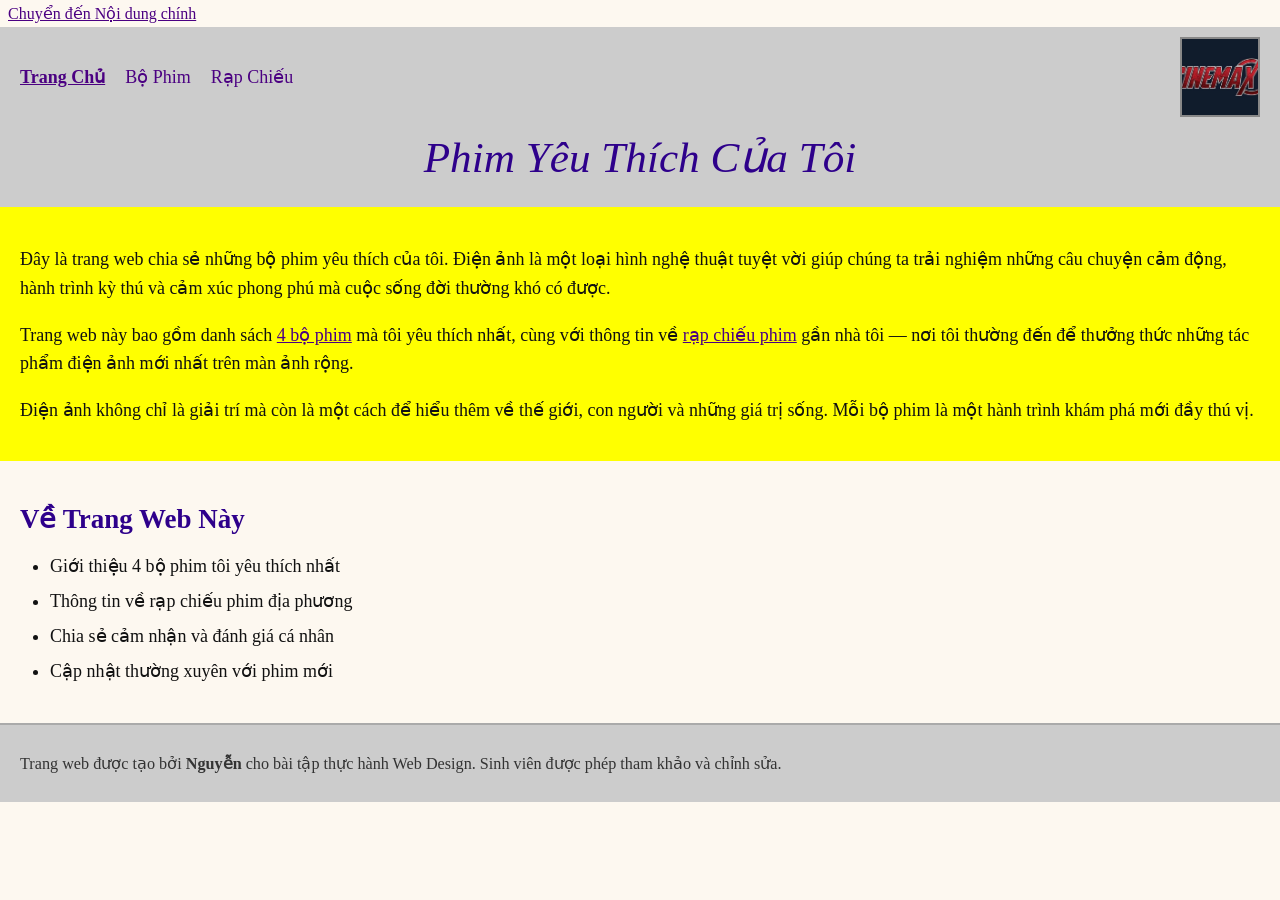
<file: index.html>
<!DOCTYPE html>
<html lang="vi">
<head>
  <meta charset="utf-8">
  <meta name="viewport" content="width=device-width, initial-scale=1.0">
  <meta name="description" content="Trang web phim yêu thích - Khám phá 4 bộ phim hay nhất và rạp chiếu phim của chúng tôi.">
  <title>Phim Yêu Thích | Trang Chủ</title>
  <link rel="stylesheet" href="style.css">
</head>
<body>

  <!-- Skip to Main Content -->
  <a href="#main-content" class="skip-link">Chuyển đến Nội dung chính</a>

  <!-- HEADER -->
  <header id="site-header">
    <nav id="main-nav">
      <ul>
        <li><a href="index.html" class="active">Trang Chủ</a></li>
        <li><a href="phim.html">Bộ Phim</a></li>
        <li><a href="rap.html">Rạp Chiếu</a></li>
      </ul>
      <img src="cinema-logo.jpg" alt="Logo rạp chiếu phim" id="header-img">
    </nav>
    <h1>Phim Yêu Thích Của Tôi</h1>
  </header>

  <!-- MAIN CONTENT -->
  <main id="main-content">

    <section id="intro">
      <p>
        Đây là trang web chia sẻ những bộ phim yêu thích của tôi. Điện ảnh là một loại hình nghệ thuật
        tuyệt vời giúp chúng ta trải nghiệm những câu chuyện cảm động, hành trình kỳ thú và cảm xúc
        phong phú mà cuộc sống đời thường khó có được.
      </p>
      <p>
        Trang web này bao gồm danh sách <a href="phim.html">4 bộ phim</a> mà tôi yêu thích nhất,
        cùng với thông tin về <a href="rap.html">rạp chiếu phim</a> gần nhà tôi — nơi tôi thường
        đến để thưởng thức những tác phẩm điện ảnh mới nhất trên màn ảnh rộng.
      </p>
      <p>
        Điện ảnh không chỉ là giải trí mà còn là một cách để hiểu thêm về thế giới, con người
        và những giá trị sống. Mỗi bộ phim là một hành trình khám phá mới đầy thú vị.
      </p>
    </section>

    <section id="about">
      <h2>Về Trang Web Này</h2>
      <ul>
        <li>Giới thiệu 4 bộ phim tôi yêu thích nhất</li>
        <li>Thông tin về rạp chiếu phim địa phương</li>
        <li>Chia sẻ cảm nhận và đánh giá cá nhân</li>
        <li>Cập nhật thường xuyên với phim mới</li>
      </ul>
    </section>

  </main>

  <!-- FOOTER -->
  <footer id="site-footer">
    <p>Trang web được tạo bởi <strong>Nguyễn</strong> cho bài tập thực hành Web Design.
      Sinh viên được phép tham khảo và chỉnh sửa.</p>
  </footer>

</body>
</html>
</file>
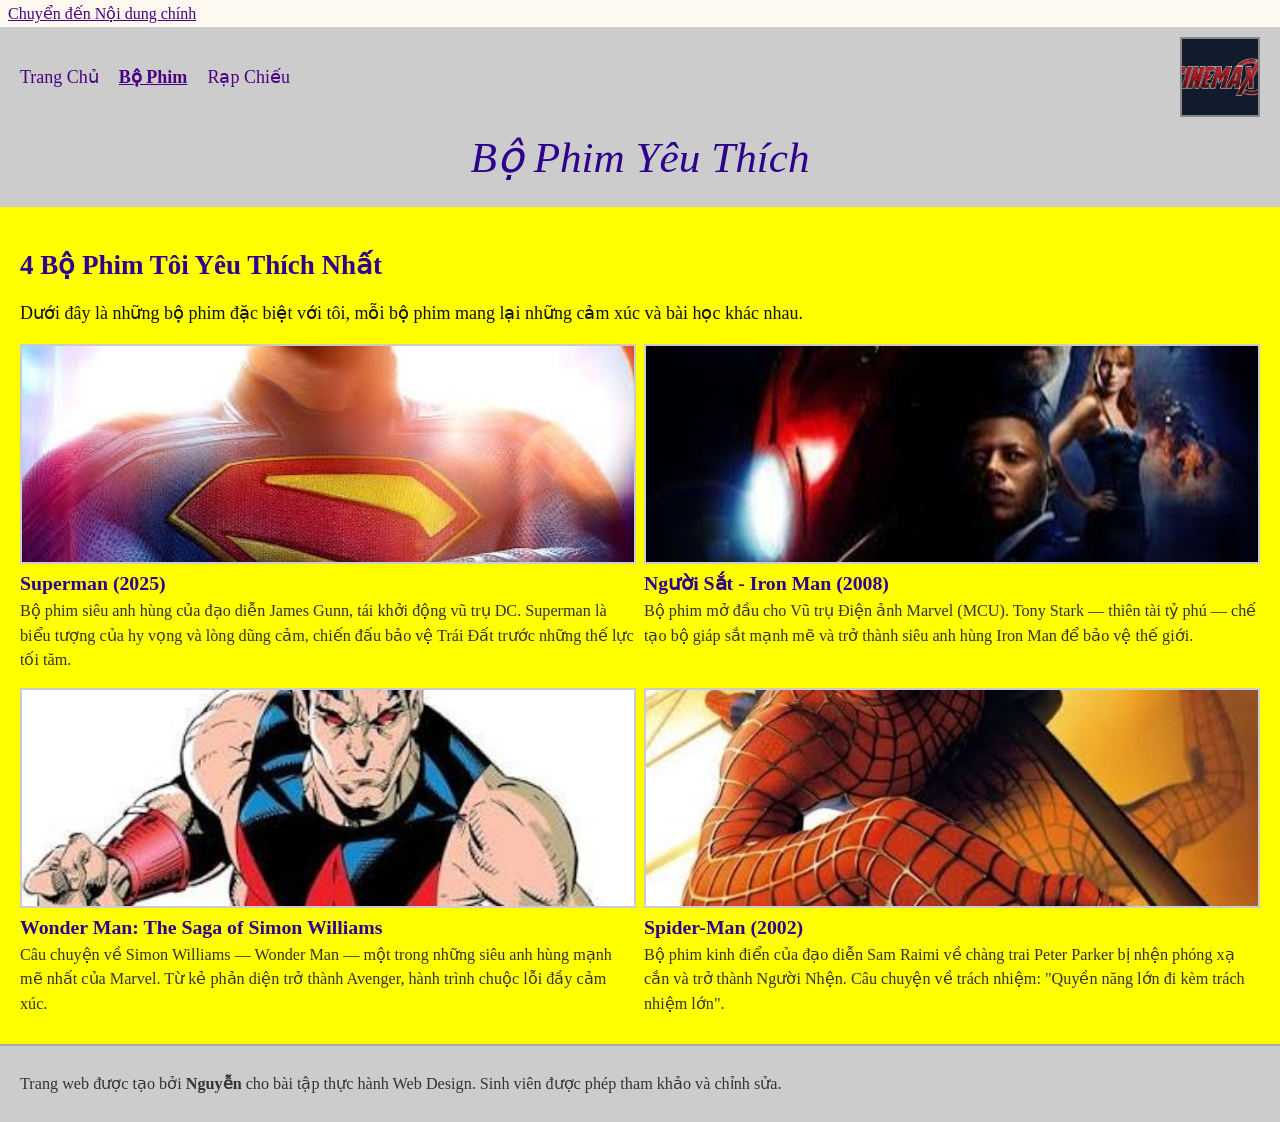
<file: phim.html>
<!DOCTYPE html>
<html lang="vi">
<head>
  <meta charset="utf-8">
  <meta name="viewport" content="width=device-width, initial-scale=1.0">
  <meta name="description" content="Danh sách 4 bộ phim yêu thích - những tác phẩm điện ảnh đáng xem nhất.">
  <title>Bộ Phim | Phim Yêu Thích</title>
  <link rel="stylesheet" href="style.css">
</head>
<body>

  <!-- Skip to Main Content -->
  <a href="#main-content" class="skip-link">Chuyển đến Nội dung chính</a>

  <!-- HEADER -->
  <header id="site-header">
    <nav id="main-nav">
      <ul>
        <li><a href="index.html">Trang Chủ</a></li>
        <li><a href="phim.html" class="active">Bộ Phim</a></li>
        <li><a href="rap.html">Rạp Chiếu</a></li>
      </ul>
      <img src="cinema-logo.jpg" alt="Logo rạp chiếu phim" id="header-img">
    </nav>
    <h1>Bộ Phim Yêu Thích</h1>
  </header>

  <!-- MAIN CONTENT -->
  <main id="main-content">

    <section id="movie-list">
      <h2>4 Bộ Phim Tôi Yêu Thích Nhất</h2>
      <p>Dưới đây là những bộ phim đặc biệt với tôi, mỗi bộ phim mang lại những cảm xúc và bài học khác nhau.</p>

      <!-- GRID 2 CỘT ẢNH PHIM -->
      <div id="phim-grid">

        <!-- Phim 1 -->
        <div class="phim-item" id="phim-1">
          <img src="phim1.jpg" alt="Poster phim Superman (2025)">
          <h3>Superman (2025)</h3>
          <p>Bộ phim siêu anh hùng của đạo diễn James Gunn, tái khởi động vũ trụ DC. Superman là biểu tượng của hy vọng và lòng dũng cảm, chiến đấu bảo vệ Trái Đất trước những thế lực tối tăm.</p>
        </div>

        <!-- Phim 2 -->
        <div class="phim-item" id="phim-2">
          <img src="phim2.jpg" alt="Poster phim Người Sắt - Iron Man (2008)">
          <h3>Người Sắt - Iron Man (2008)</h3>
          <p>Bộ phim mở đầu cho Vũ trụ Điện ảnh Marvel (MCU). Tony Stark — thiên tài tỷ phú — chế tạo bộ giáp sắt mạnh mẽ và trở thành siêu anh hùng Iron Man để bảo vệ thế giới.</p>
        </div>

        <!-- Phim 3 -->
        <div class="phim-item" id="phim-3">
          <img src="phim3.jpg" alt="Bìa truyện tranh Wonder Man - The Saga of Simon Williams">
          <h3>Wonder Man: The Saga of Simon Williams</h3>
          <p>Câu chuyện về Simon Williams — Wonder Man — một trong những siêu anh hùng mạnh mẽ nhất của Marvel. Từ kẻ phản diện trở thành Avenger, hành trình chuộc lỗi đầy cảm xúc.</p>
        </div>

        <!-- Phim 4 -->
        <div class="phim-item" id="phim-4">
          <img src="phim4.jpg" alt="Poster phim Spider-Man (2002)">
          <h3>Spider-Man (2002)</h3>
          <p>Bộ phim kinh điển của đạo diễn Sam Raimi về chàng trai Peter Parker bị nhện phóng xạ cắn và trở thành Người Nhện. Câu chuyện về trách nhiệm: "Quyền năng lớn đi kèm trách nhiệm lớn".</p>
        </div>

      </div><!-- end #phim-grid -->
    </section>

  </main>

  <!-- FOOTER -->
  <footer id="site-footer">
    <p>Trang web được tạo bởi <strong>Nguyễn</strong> cho bài tập thực hành Web Design.
      Sinh viên được phép tham khảo và chỉnh sửa.</p>
  </footer>

</body>
</html>
</file>
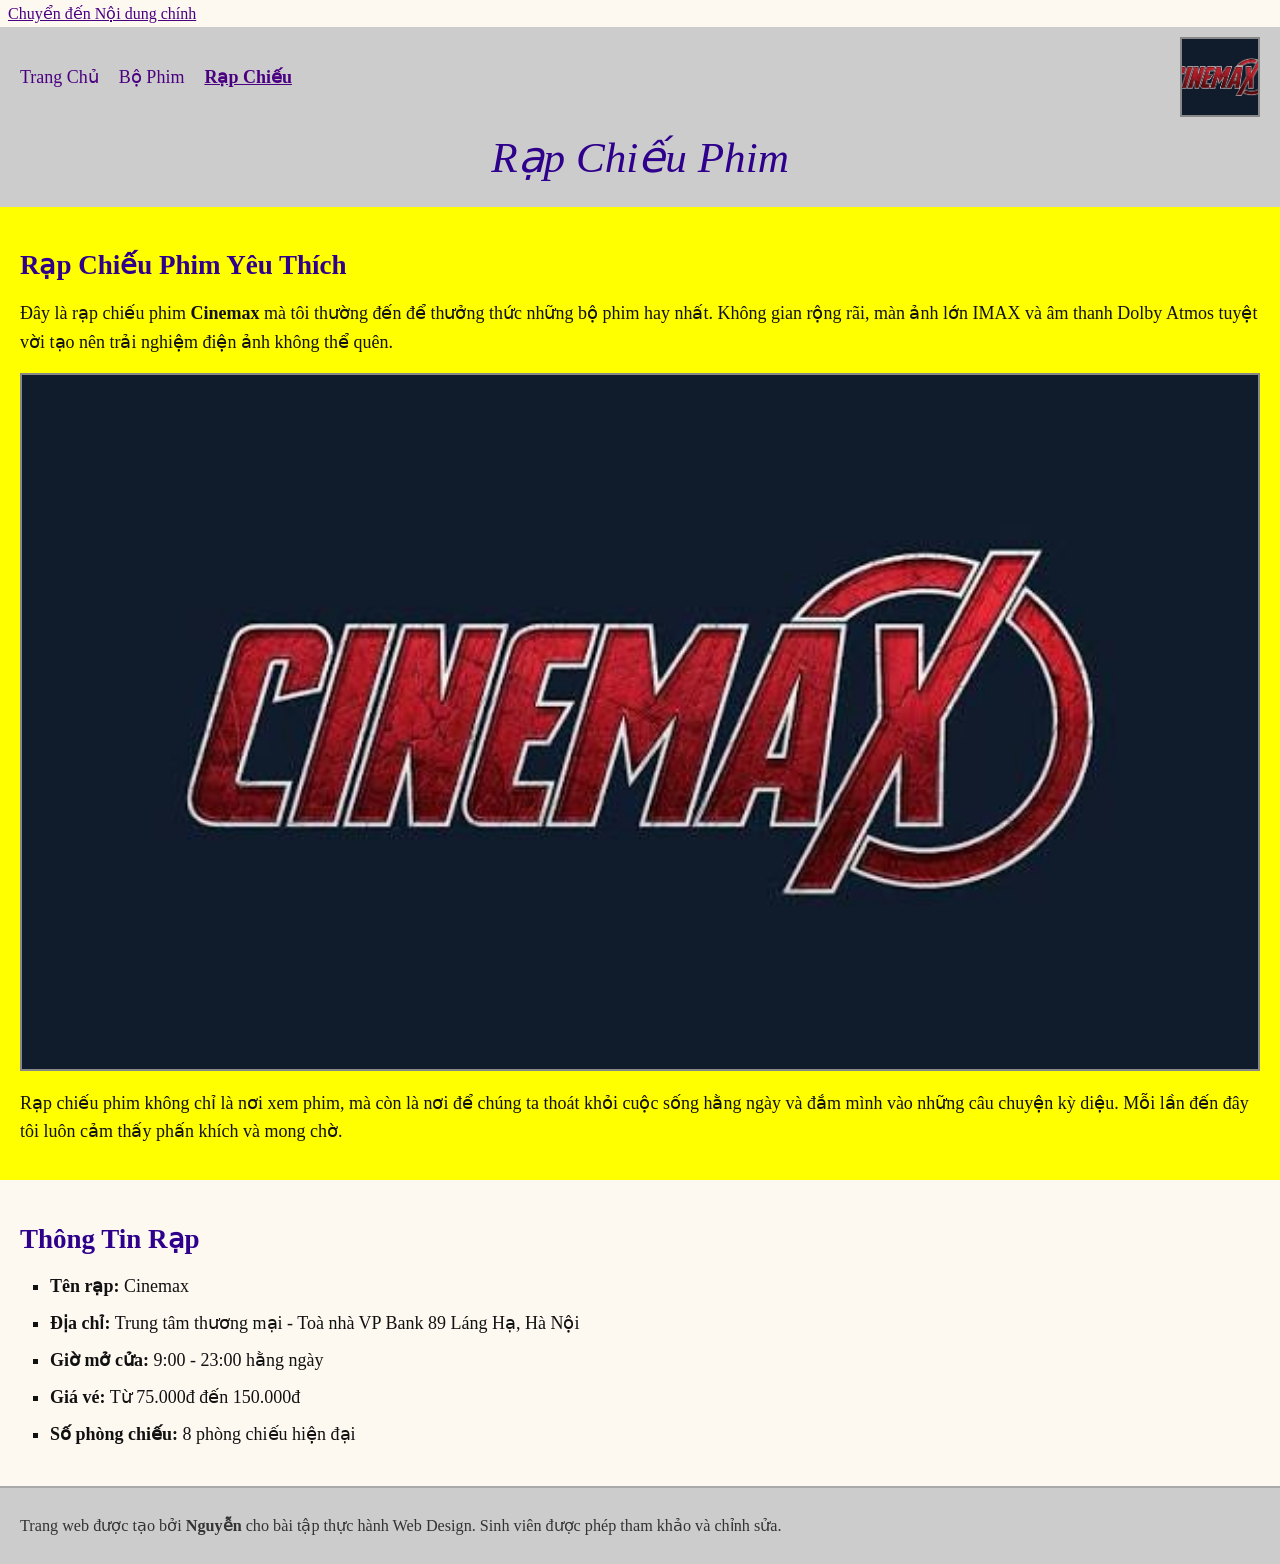
<file: rap.html>
<!DOCTYPE html>
<html lang="vi">
<head>
  <meta charset="utf-8">
  <meta name="viewport" content="width=device-width, initial-scale=1.0">
  <meta name="description" content="Rạp chiếu phim - Nơi tôi thường đến thưởng thức điện ảnh trên màn ảnh rộng.">
  <title>Rạp Chiếu | Phim Yêu Thích</title>
  <link rel="stylesheet" href="style.css">
</head>
<body>

  <!-- Skip to Main Content -->
  <a href="#main-content" class="skip-link">Chuyển đến Nội dung chính</a>

  <!-- HEADER -->
  <header id="site-header">
    <nav id="main-nav">
      <ul>
        <li><a href="index.html">Trang Chủ</a></li>
        <li><a href="phim.html">Bộ Phim</a></li>
        <li><a href="rap.html" class="active">Rạp Chiếu</a></li>
      </ul>
      <img src="cinema-logo.jpg" alt="Logo rạp chiếu phim" id="header-img">
    </nav>
    <h1>Rạp Chiếu Phim</h1>
  </header>

  <!-- MAIN CONTENT -->
  <main id="main-content">

    <section id="rap-info">
      <h2>Rạp Chiếu Phim Yêu Thích</h2>
      <p>
        Đây là rạp chiếu phim <strong>Cinemax</strong> mà tôi thường đến để thưởng thức những bộ phim hay nhất.
        Không gian rộng rãi, màn ảnh lớn IMAX và âm thanh Dolby Atmos tuyệt vời tạo nên trải nghiệm
        điện ảnh không thể quên.
      </p>

      <!-- ẢNH RẠP PHIM -->
      <div id="rap-anh">
        <img src="rap-phim.jpg" alt="Ảnh bên trong rạp chiếu phim yêu thích">
      </div>

      <p>
        Rạp chiếu phim không chỉ là nơi xem phim, mà còn là nơi để chúng ta thoát khỏi cuộc
        sống hằng ngày và đắm mình vào những câu chuyện kỳ diệu. Mỗi lần đến đây tôi luôn
        cảm thấy phấn khích và mong chờ.
      </p>
    </section>

    <section id="rap-thong-tin">
      <h2>Thông Tin Rạp</h2>
      <ul>
        <li><strong>Tên rạp:</strong> Cinemax</li>
        <li><strong>Địa chỉ:</strong> Trung tâm thương mại - Toà nhà VP Bank 89 Láng Hạ, Hà Nội</li>
        <li><strong>Giờ mở cửa:</strong> 9:00 - 23:00 hằng ngày</li>
        <li><strong>Giá vé:</strong> Từ 75.000đ đến 150.000đ</li>
        <li><strong>Số phòng chiếu:</strong> 8 phòng chiếu hiện đại</li>
      </ul>
    </section>

  </main>

  <!-- FOOTER -->
  <footer id="site-footer">
    <p>Trang web được tạo bởi <strong>Nguyễn</strong> cho bài tập thực hành Web Design.
      Sinh viên được phép tham khảo và chỉnh sửa.</p>
  </footer>

</body>
</html>
</file>
<file: style.css>
* {
  box-sizing: border-box;
}

body {
  background-color: #fdf8f0;
  font-family: Georgia, "Times New Roman", serif;
  font-size: 18px;
  color: #111111;
  margin: 0;
  padding: 0;
}

/* ── 2. SKIP TO MAIN CONTENT ── */
.skip-link {
  display: block;
  color: #4b0082;
  font-size: 16px;
  padding: 4px 8px;
  text-decoration: underline;
}

.skip-link:hover {
  color: #800080;
}

/* ── 3. HEADER ── */
#site-header {
  background-color: #cccccc;
  padding: 10px 20px 20px 20px;
}

/* ── 4. NAV ── */
#main-nav {
  display: flex;
  align-items: center;
  justify-content: flex-start;
  flex-wrap: wrap;
}

#main-nav ul {
  display: flex;
  list-style: none;
  margin: 0;
  padding: 0;
  gap: 20px;
  flex: 1;
}

#main-nav ul li {
  list-style-type: none;
}

#main-nav a {
  color: #4b0082;
  text-decoration: none;
  font-family: Georgia, serif;
  font-size: 18px;
}

#main-nav a:hover {
  text-decoration: underline;
}

#main-nav a.active {
  font-weight: bold;
  text-decoration: underline;
}

/* Ảnh logo nhỏ góc phải header */
#header-img {
  display: block;
  width: 80px;
  height: 80px;
  object-fit: cover;
  border: 2px solid #888888;
}

/* Tiêu đề trang trong header */
#site-header h1 {
  font-family: "Palatino Linotype", Palatino, Georgia, serif;
  font-style: italic;
  color: #2e008b;
  font-size: 2.4em;
  text-align: center;
  margin-top: 15px;
  margin-bottom: 5px;
  font-weight: normal;
}

/* ── 5. MAIN CONTENT ── */
#main-content {
  padding: 0;
}

/* ── 6. SECTIONS ── */
section {
  padding: 20px 20px;
}

/* Trang chủ - phần intro vàng */
#intro {
  display: block;
  background-color: #ffff00;
  width: 100%;
}

#intro p {
  margin-bottom: 16px;
  line-height: 1.6;
}

#intro a {
  color: #4b0082;
  text-decoration: underline;
}

/* Trang chủ - phần about (danh sách) */
#about {
  display: block;
  background-color: #fdf8f0;
  width: 100%;
}

#about h2 {
  font-family: Georgia, serif;
  color: #2e008b;
  margin-bottom: 12px;
}

#about ul {
  list-style-type: disc;
  padding-left: 30px;
}

#about ul li {
  margin-bottom: 8px;
  line-height: 1.5;
}

/* ── 7. TRANG PHIM - GRID 2 CỘT ── */
#movie-list {
  background-color: #ffff00;
  width: 100%;
}

#movie-list h2 {
  font-family: Georgia, serif;
  color: #2e008b;
  margin-bottom: 10px;
}

#movie-list > p {
  margin-bottom: 16px;
  line-height: 1.6;
}

/* Grid 2 cột cho ảnh phim */
#phim-grid {
  display: grid;
  grid-template-columns: 1fr 1fr;
  gap: 8px;
  width: 100%;
}

.phim-item {
  display: block;
  background-color: #ffff00;
}

.phim-item img {
  display: block;
  width: 100%;
  height: 220px;
  object-fit: cover;
  border: 2px solid #cccccc;
}

.phim-item h3 {
  font-family: Georgia, serif;
  color: #2e008b;
  font-size: 1.1em;
  margin: 8px 0 4px 0;
}

.phim-item p {
  font-size: 0.9em;
  color: #333333;
  line-height: 1.5;
  margin: 0 0 8px 0;
}

/* ── 8. TRANG RẠP CHIẾU ── */
#rap-info {
  background-color: #ffff00;
  width: 100%;
}

#rap-info h2 {
  font-family: Georgia, serif;
  color: #2e008b;
  margin-bottom: 12px;
}

#rap-info p {
  margin-bottom: 14px;
  line-height: 1.6;
}

/* Ảnh rạp phim - hiển thị toàn bề rộng */
#rap-anh {
  display: block;
  width: 100%;
  margin: 16px 0;
}

#rap-anh img {
  display: block;
  width: 100%;
  height: auto;
  border: 2px solid #888888;
}

/* Thông tin rạp */
#rap-thong-tin {
  background-color: #fdf8f0;
  width: 100%;
}

#rap-thong-tin h2 {
  font-family: Georgia, serif;
  color: #2e008b;
  margin-bottom: 12px;
}

#rap-thong-tin ul {
  list-style-type: square;
  padding-left: 30px;
}

#rap-thong-tin ul li {
  margin-bottom: 10px;
  line-height: 1.5;
}

/* ── 9. FOOTER ── */
#site-footer {
  background-color: #cccccc;
  padding: 12px 20px;
  font-size: 0.9em;
  color: #333333;
  border-top: 2px solid #aaaaaa;
}

#site-footer a {
  color: #4b0082;
  text-decoration: underline;
}

#site-footer a:hover {
  color: #800080;
}

/* ── 10. LIÊN KẾT CHUNG ── */
a {
  color: #4b0082;
}

a:hover {
  color: #800080;
}

/* ── 11. HÌNH ẢNH CHUNG ── */
img {
  max-width: 100%;
  height: auto;
}
</file>
